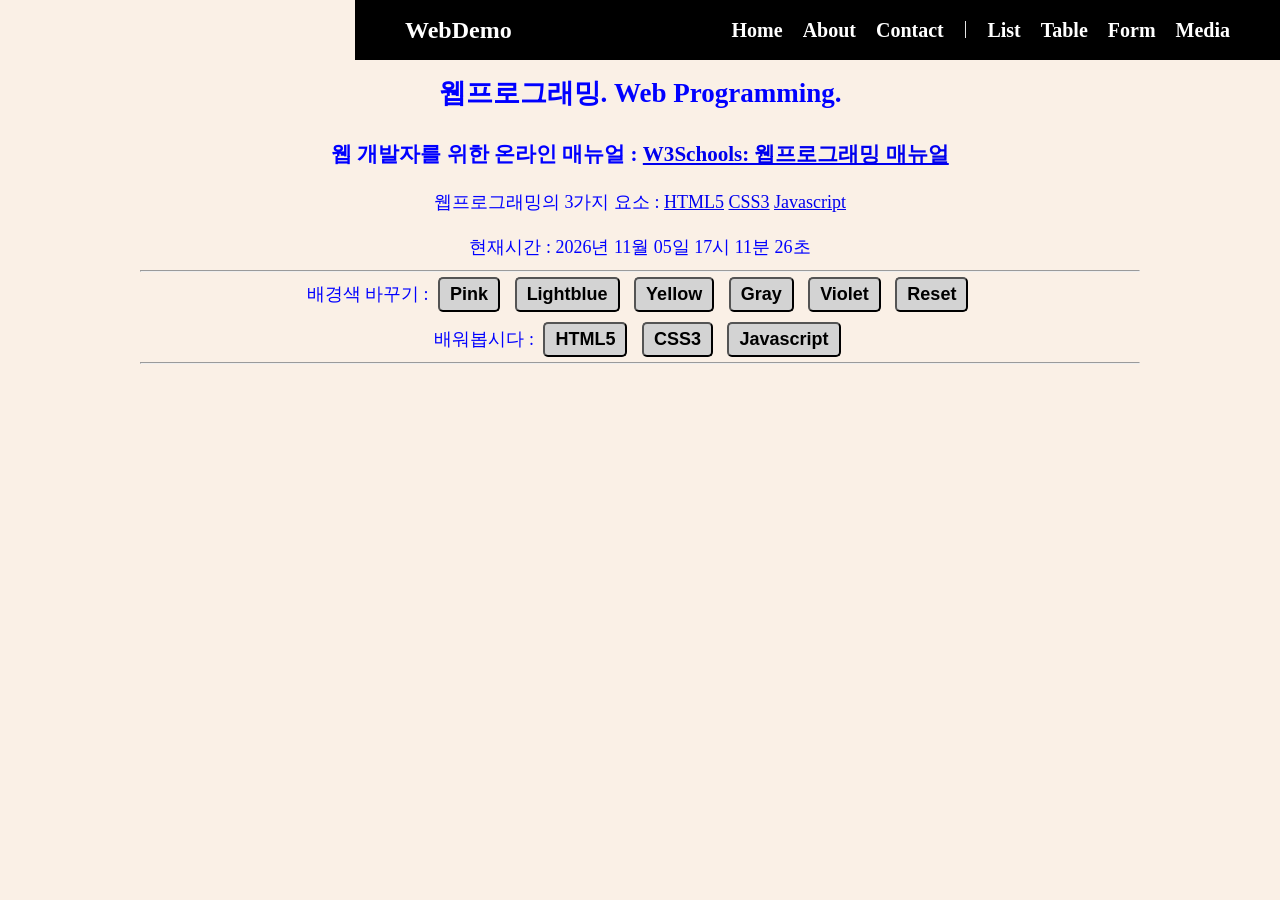
<file: index.html>
<!doctype html>
<html lang="en">
  <head>
    <meta charset="UTF-8" />
    <meta name="viewport" content="width=device-width, initial-scale=1.0" />
    <title>Main Page</title>
    <link rel="stylesheet" href="style.css" />
  </head>
  <body>
    <!-- 여기는 메뉴 입니다. -->
    <nav class="navbar">
      <div class="container">
        <div class="logo">WebDemo</div>
        <ul class="nav">
          <li>
            <a href="/">Home</a>
          </li>
          <li>
            <a href="/about.html">About</a>
          </li>
          <li>
            <a href="/contact.html">Contact</a>
          </li>
          <li class="divider">|</li>
          <li>
            <a href="/list.html">List</a>
          </li>
          <li>
            <a href="/table.html">Table</a>
          </li>
          <li>
            <a href="/form.html">Form</a>
          </li>
          <li>
            <a href="/media.html">Media</a>
          </li>
        </ul>
      </div>
    </nav>

    <!-- 메인 섹션 -->
    <section class="main">
      <div class="container">
        <center>
          <h1>웹프로그래밍. Web Programming.</h1>

          <h3>
            웹 개발자를 위한 온라인 매뉴얼 :
            <a href="http://www.w3schools.com"
              >W3Schools: 웹프로그래밍 매뉴얼</a
            >
          </h3>
          <p>
            웹프로그래밍의 3가지 요소 :
            <a href="https://www.w3schools.com/html/default.asp" target="_blank"
              >HTML5</a
            >
            <a href="https://www.w3schools.com/css/default.asp" target="_blank"
              >CSS3</a
            >
            <a href="https://www.w3schools.com/js/default.asp" target="_blank"
              >Javascript</a
            >
            <!-- <a href="https://www.w3schools.com/sql/default.asp" target="_blank">SQL</a>
          <a href="https://www.w3schools.com/python/default.asp" target="_blank">Python</a>
          <a href="https://www.w3schools.com/java/default.asp" target="_blank">Java</a>
          <a href="https://www.w3schools.com/php/default.asp" target="_blank">PHP</a> -->
          </p>

          <p>현재시간 : <span id="time"></span></p>

          <hr />

          <p>
            배경색 바꾸기 :
            <button onclick="pink()">Pink</button>
            <button onclick="lightblue()">Lightblue</button>
            <button onclick="yellow()">Yellow</button>
            <button onclick="gray()">Gray</button>
            <button onclick="violet()">Violet</button>
            <button onclick="reset()">Reset</button>
          </p>
          <p>
            배워봅시다 :
            <button onmouseover="showhtml()" onmouseout="hide()">HTML5</button>
            <button onmouseover="showcss()" onmouseout="hide()">CSS3</button>
            <button onmouseover="showjs()" onmouseout="hide()">
              Javascript
            </button>
          </p>
          <hr />
          <br />
          <div>
            <img id="fig" height="200px" />
            <p id="desc"></p>
          </div>
        </center>
      </div>
    </section>

    <script src="main.js"></script>
  </body>
</html>
</file>
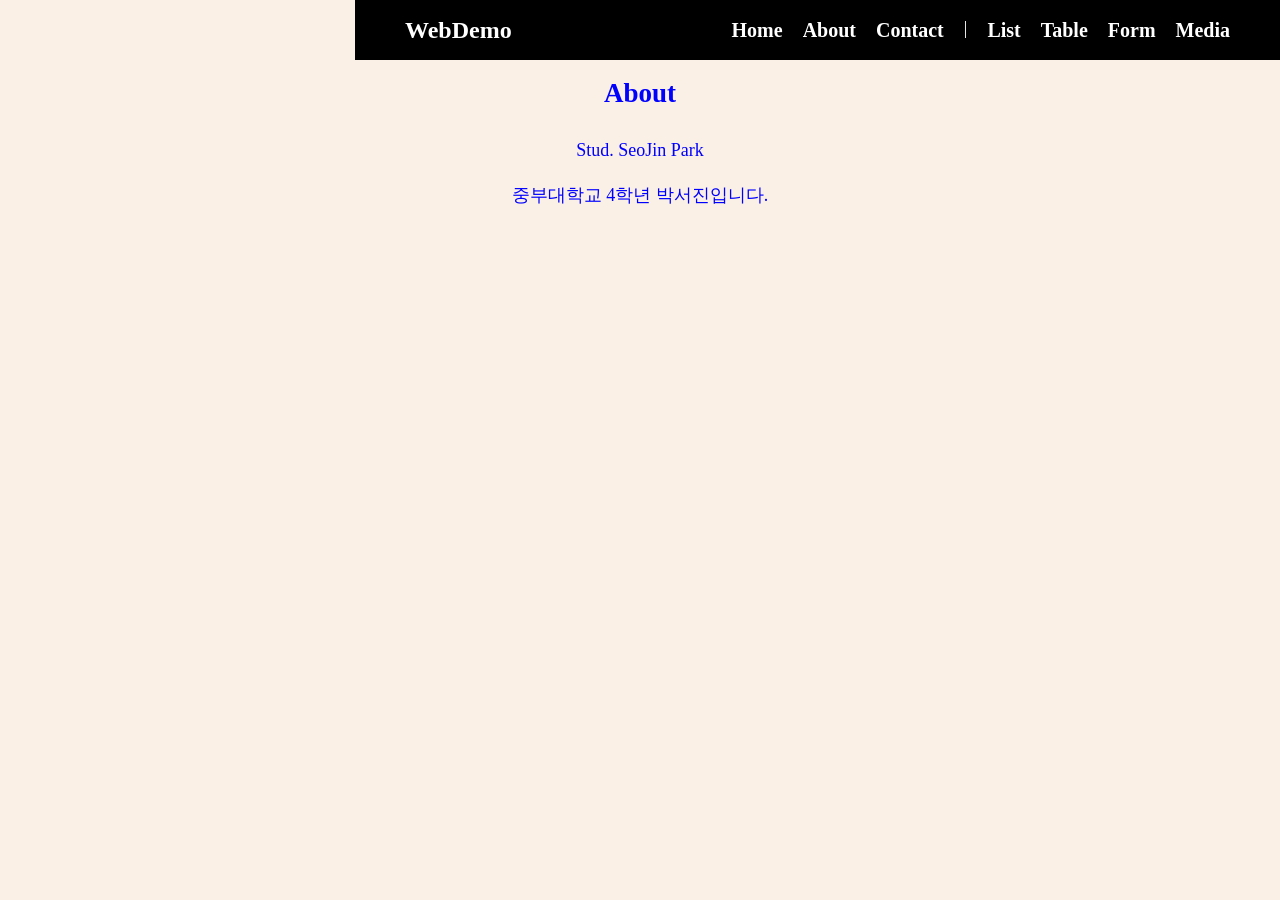
<file: about.html>
<!doctype html>
<html lang="en">
  <head>
    <meta charset="UTF-8" />
    <meta name="viewport" content="width=device-width, initial-scale=1.0" />
    <title>About Page</title>
    <link rel="stylesheet" href="style.css" />
  </head>
  <body>
    <!-- 여기는 메뉴 입니다. -->
    <nav class="navbar">
      <div class="container">
        <div class="logo">WebDemo</div>
        <ul class="nav">
          <li>
            <a href="/">Home</a>
          </li>
          <li>
            <a href="/about.html">About</a>
          </li>
          <li>
            <a href="/contact.html">Contact</a>
          </li>
          <li class="divider">|</li>
          <li>
            <a href="/list.html">List</a>
          </li>
          <li>
            <a href="/table.html">Table</a>
          </li>
          <li>
            <a href="/form.html">Form</a>
          </li>
          <li>
            <a href="/media.html">Media</a>
          </li>
        </ul>
      </div>
    </nav>

    <!-- 메인 섹션 -->
    <section class="main">
      <div class="container">
        <center>
          <h1>About</h1>
          <p>Stud. SeoJin Park</p>
          <p>중부대학교 4학년 박서진입니다.</p>
        </center>
      </div>
    </section>

    <script src="main.js"></script>
  </body>
</html>
</file>
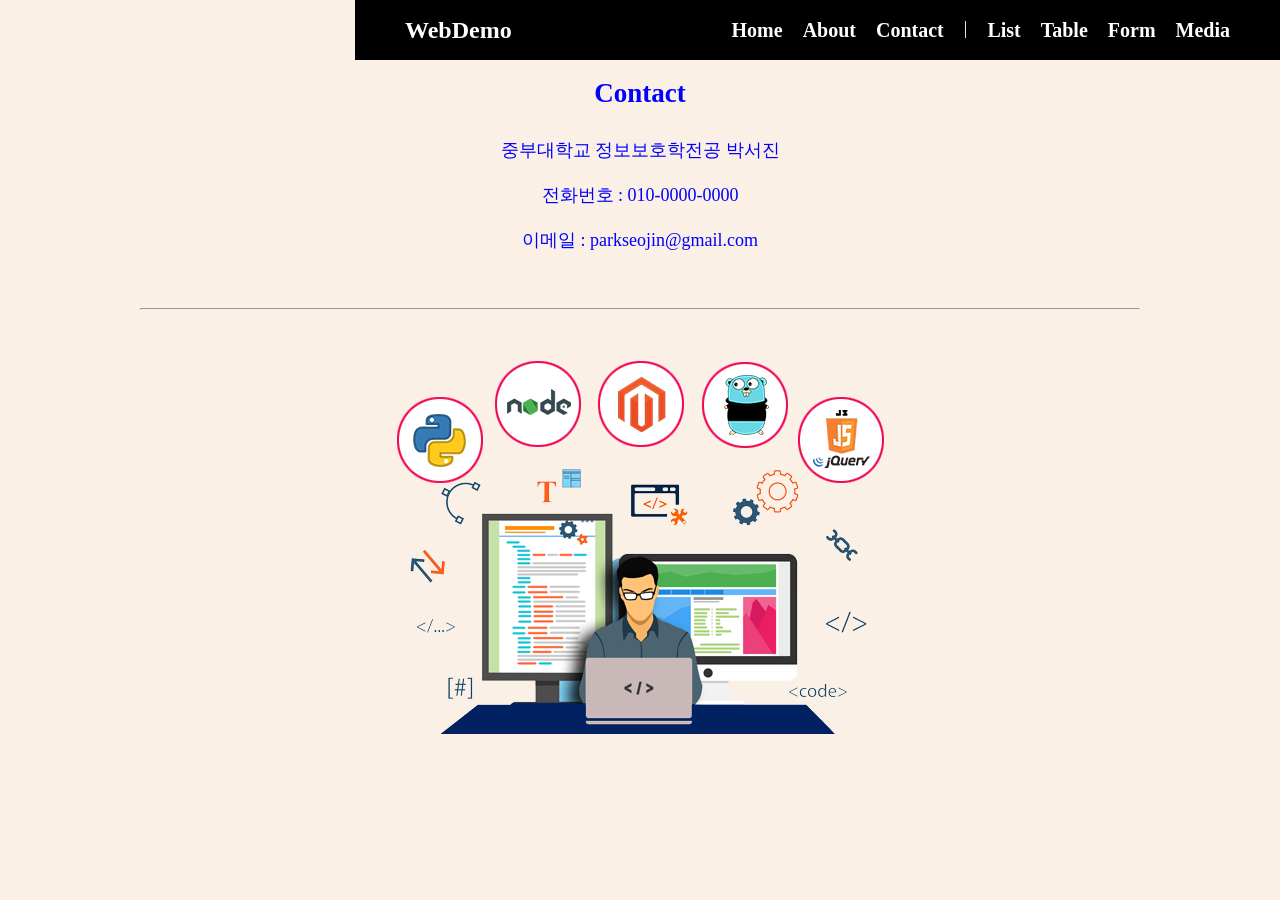
<file: contact.html>
<!doctype html>
<html lang="en">
  <head>
    <meta charset="UTF-8" />
    <meta name="viewport" content="width=device-width, initial-scale=1.0" />
    <title>Contact Page</title>
    <link rel="stylesheet" href="style.css" />
  </head>
  <body>
    <!-- 여기는 메뉴 입니다. -->
    <nav class="navbar">
      <div class="container">
        <div class="logo">WebDemo</div>
        <ul class="nav">
          <li>
            <a href="/">Home</a>
          </li>
          <li>
            <a href="/about.html">About</a>
          </li>
          <li>
            <a href="/contact.html">Contact</a>
          </li>
          <li class="divider">|</li>
          <li>
            <a href="/list.html">List</a>
          </li>
          <li>
            <a href="/table.html">Table</a>
          </li>
          <li>
            <a href="/form.html">Form</a>
          </li>
          <li>
            <a href="/media.html">Media</a>
          </li>
        </ul>
      </div>
    </nav>

    <!-- 메인 섹션 -->
    <section class="main">
      <div class="container">
        <center>
          <h1>Contact</h1>
          <p>중부대학교 정보보호학전공 박서진</p>
          <p>전화번호 : 010-0000-0000</p>
          <p>이메일 : parkseojin@gmail.com</p>
          <br />
          <hr />
          <br />
          <img src="img/devlopment.png" alt="user" />
        </center>
      </div>
    </section>

    <script src="main.js"></script>
  </body>
</html>
</file>
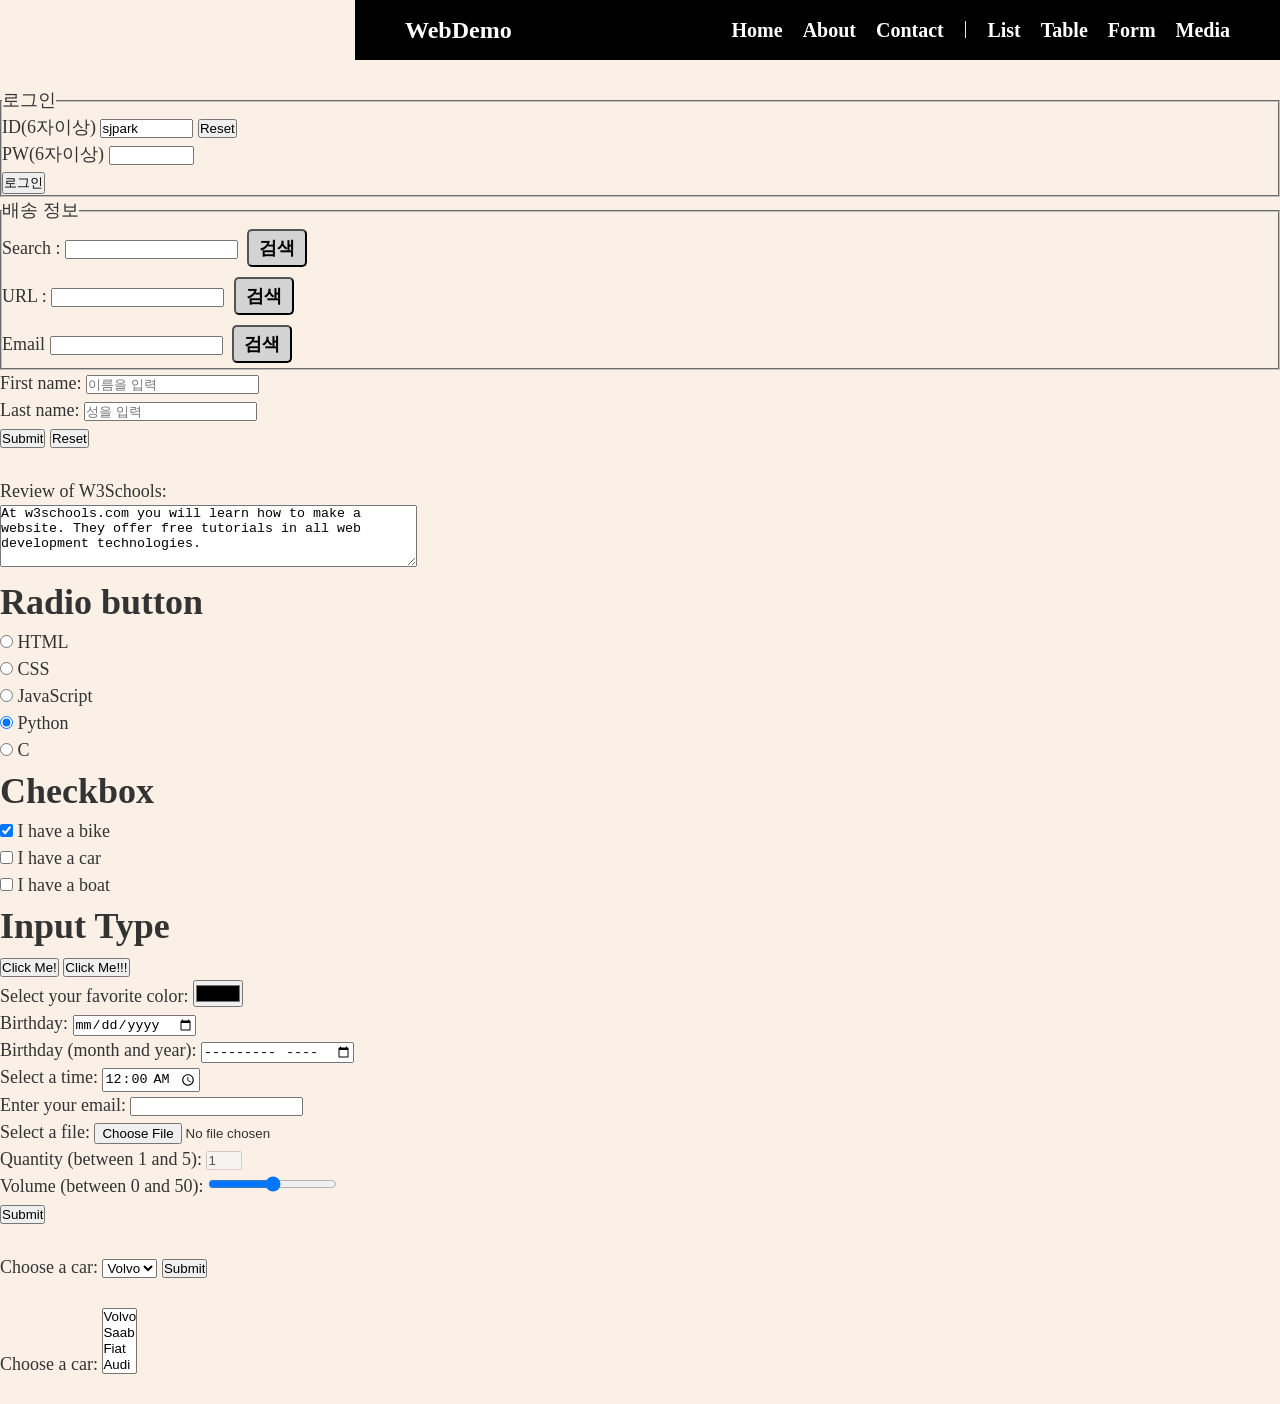
<file: form.html>
<!doctype html>
<html lang="en">
  <head>
    <meta charset="UTF-8" />
    <meta name="viewport" content="width=device-width, initial-scale=1.0" />
    <title>Form Page</title>
        <link rel="stylesheet" href="style.css" />
  </head>
  <body>
        <!-- 여기는 메뉴 입니다. -->
    <nav class="navbar">
      <div class="container">
        <div class="logo">WebDemo</div>
        <ul class="nav">
          <li>
            <a href="/">Home</a>
          </li>
          <li>
            <a href="/about.html">About</a>
          </li>
          <li>
            <a href="/contact.html">Contact</a>
          </li>
          <li class="divider">|</li>
          <li>
            <a href="/list.html">List</a>
          </li>
          <li>
            <a href="/table.html">Table</a>
          </li>
          <li>
            <a href="/form.html">Form</a>
          </li>
          <li>
            <a href="/media.html">Media</a>
          </li>
        </ul>
      </div>
    </nav>

    <br>

    <form action="">
      <fieldset>
        <legend>로그인</legend>
        <label for="user-id"> ID(6자이상) </label>
        <input
          type="text"
          id="user-id"
          size="10"
          value="sjpark"
          maxlength="20"
        />
        <input type="reset" /> <br />

        <label for="user-pw">PW(6자이상)</label>
        <input type="password" id="user-pw" size="9" />
        <br>

        <input type="submit" value="로그인"
        </fieldset>
          
        </fieldset>

      <fieldset>
        <legend>배송 정보</legend>
        Search : <input type="search" id="search">
        <button id="search">검색</button>
        <br>
        URL : <input type="url" name="" id="url">
         <button id="url">검색</button>
        
        <br>
        Email <input type="email" name="" id="email">
         <button id="email">검색</button>
      </fieldset>
    </form>

<form action="">
  <label for="fname">First name:</label>
  <input type="text" id="fname" name="fname" placeholder="이름을 입력"><br>
  <label for="lname">Last name:</label>
  <input type="text" id="lname" name="lname" placeholder="성을 입력"><br>
  <input type="submit" value="Submit">
  <input type="reset" value="Reset"><br><br>

  <label for="w3review">Review of W3Schools:</label><br>

<textarea id="w3review" name="w3review" rows="4" cols="50">
At w3schools.com you will learn how to make a website. They offer free tutorials in all web development technologies.
</textarea>
</form>

<h1>Radio button</h1>
<form>
  <input type="radio" id="html" name="fav_language" value="HTML">
  <label for="html">HTML</label><br>

  <input type="radio" id="css" name="fav_language" value="CSS">
  <label for="css">CSS</label><br>

  <input type="radio" id="javascript" name="fav_language" value="JavaScript">
  <label for="javascript">JavaScript</label><br>
  <input type="radio" id="python" name="fav_language" value="python" checked>
  <label for="python">Python</label><br>
  <input type="radio" id="C" name="fav_language" value="C">
  <label for="C">C</label><br>
</form>

<h1>Checkbox</h1>
<form>
  <input type="checkbox" id="vehicle1" name="vehicle1" value="Bike" checked>
  <label for="vehicle1"> I have a bike</label><br>
  <input type="checkbox" id="vehicle2" name="vehicle2" value="Car">
  <label for="vehicle2"> I have a car</label><br>
  <input type="checkbox" id="vehicle3" name="vehicle3" value="Boat">
  <label for="vehicle3"> I have a boat</label>
</form>

<h1>Input Type</h1>
<form action="">
  <input type="button" onclick="alert('Hello World!')" value="Click Me!">
  <input type="button" onclick="alert('Hello World!!!')" value="Click Me!!!"><br>
  
  <label for="favcolor">Select your favorite color:</label>
  <input type="color" id="favcolor" name="favcolor"><br>

  <label for="birthday">Birthday:</label>
  <input type="date" id="birthday" name="birthday"><br>

  <label for="bdaymonth">Birthday (month and year):</label>
  <input type="month" id="bdaymonth" name="bdaymonth"><br>

    <label for="appt">Select a time:</label>
  <input type="time" id="appt" name="appt" value="00:00"><br>

  <label for="email">Enter your email:</label>
  <input type="email" id="email" name="email"><br>

  <label for="myfile">Select a file:</label>
  <input type="file" id="myfile" name="myfile"><br>

  <input type="hidden" id="custId" name="custId" value="3487">

  <label for="quantity">Quantity (between 1 and 5):</label>
  <input type="number" id="quantity" name="quantity" min="1" max="5" value="1" disabled><br>

    <label for="vol">Volume (between 0 and 50):</label>
  <input type="range" id="vol" name="vol" min="0" max="50"><br>

  <input type="submit" value="Submit"><br><br>

  <label for="cars">Choose a car:</label>
  <select id="cars" name="cars">
    <option value="volvo">Volvo</option>
    <option value="saab">Saab</option>
    <option value="fiat">Fiat</option>
    <option value="audi">Audi</option>
  </select>
  <input type="submit" value="Submit"><br><br>

  <label for="cars">Choose a car:</label>
  <select id="cars" name="cars" size="4" multiple>
    <option value="volvo">Volvo</option>
    <option value="saab">Saab</option>
    <option value="fiat">Fiat</option>
    <option value="audi">Audi</option>
</select>
</form>
<br>
  </body>
</html>
</file>
<file: style.css>
* {
  box-sizing: border-box;
  padding: 0;
  margin: 0;
}

body {
  color: #333;
  background-color: linen;
  font-size: 18px;
  line-height: 1.5;
}

ul {
  list-style-type: none;
}

.container {
  max-width: 1100px;
  margin: 0 auto;
  padding: 0 50px;
}

.main {
  color: blue;
  line-height: 2.5;
}

.navbar {
  background-color: black;
  color: white;
  height: 60px;
  max-width: 1000px;
  margin-left: 355px;
  align-items: center;
}

.navbar .container {
  display: flex;
  flex-direction: row;
  justify-content: space-between;
  align-items: center;
  height: 100%;
}

.navbar ul {
  display: flex;
  flex-direction: row;
}

.navbar ul li {
  margin-left: 20px;
}

.navbar a {
  color: white;
  text-decoration: none;
  font-size: 20px;
  font-weight: bold;
}

.navbar a:hover {
  border-bottom: 2px #fff solid;
  color: #ccc;
}

.navbar .logo {
  font-size: x-large;
  font-weight: bold;
}

button {
  padding: 5px 10px;
  margin: 5px;
  font-size: large;
  font-weight: bold;
  background-color: lightgray;
  border-width: 1;
  border-radius: 5px;
}

button:hover {
  color: red;
  background-color: rgb(239, 239, 0);
}
</file>
